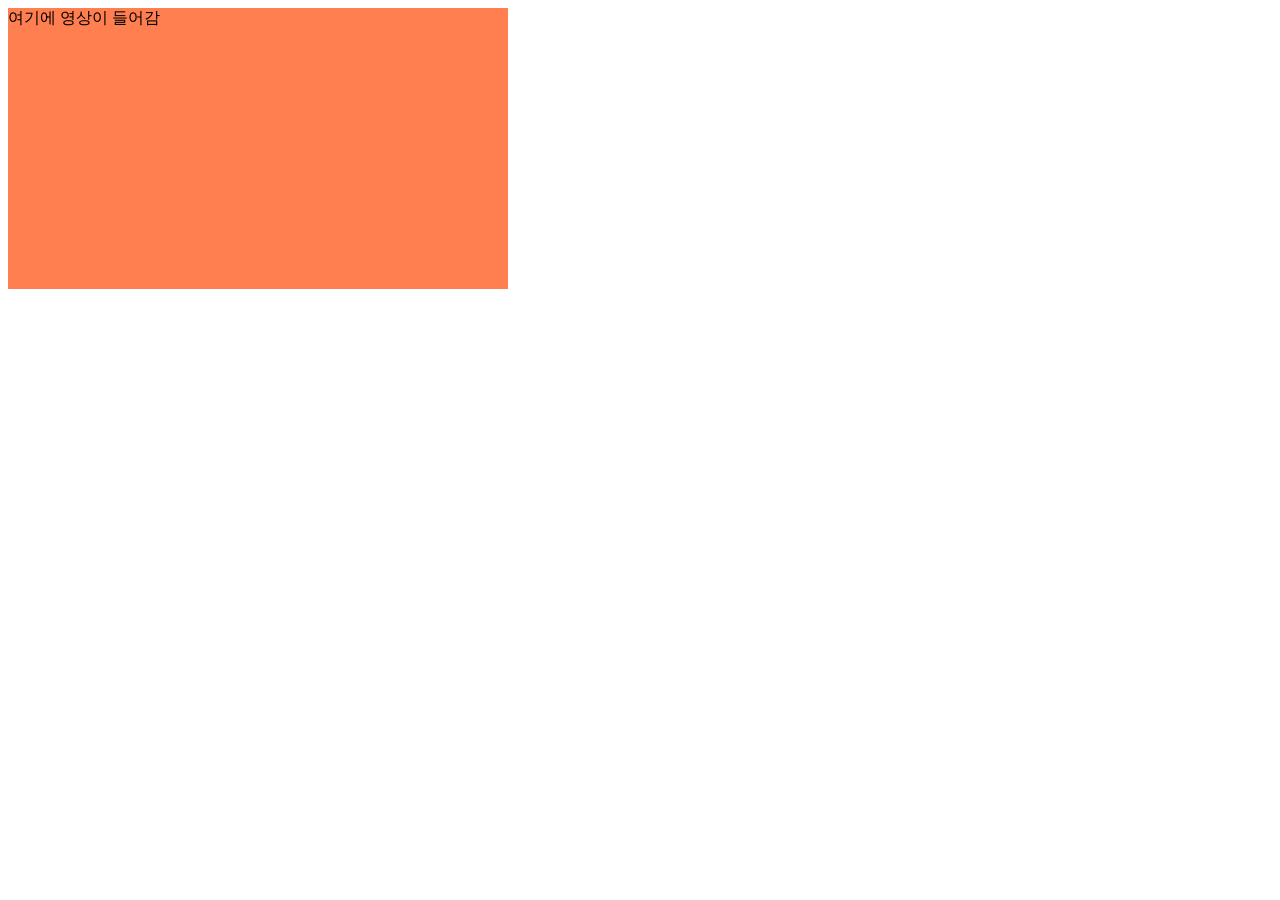
<file: 유튜브.html>
<!DOCTYPE html>
<html lang="en">
<head>
  <meta charset="UTF-8">
  <meta http-equiv="X-UA-Compatible" content="IE=edge">
  <meta name="viewport" content="width=device-width, initial-scale=1.0">
  <title>유튜브영상 비율맞추기</title>
  <style>
    .container{
      width: 500px;
      background-color: coral;
    }

    .item{
      width: 100%;
      height: 0;

      /* 16:9 */
      /* 9/16*100=56.25 */
      padding-bottom: 56.25%;
    }
  </style>
</head>
<body>
  <div class="container">
    <div class="item">여기에 영상이 들어감</div>
  </div>
</body>
</html>
</file>
